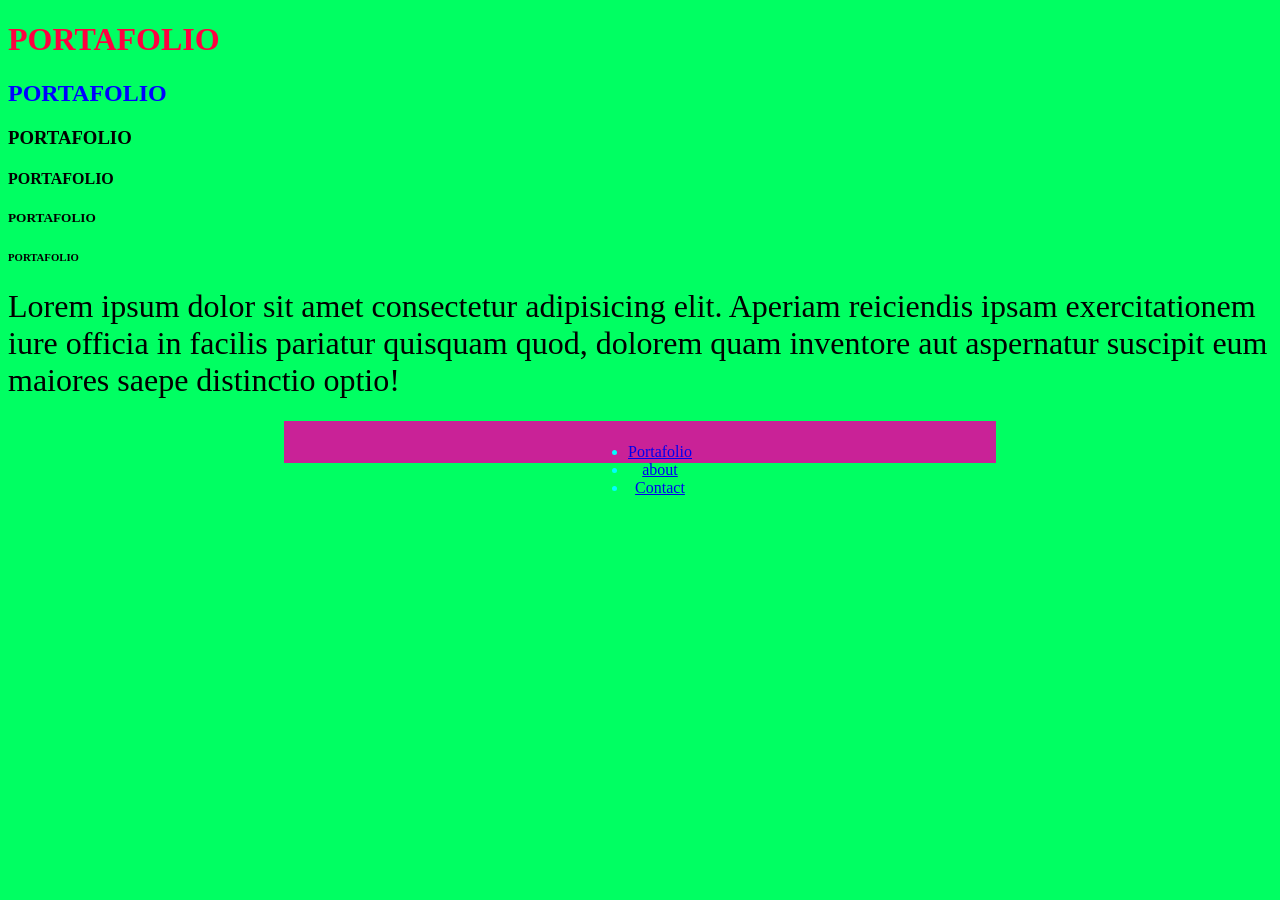
<file: REPASO/INDEX.HTML>
<!DOCTYPE html>
<html lang="en">
<head>
    <meta charset="UTF-8">
    <meta name="viewport" content="width=device-width, initial-scale=1.0">
    <title>Repaso de CSS Y HTML</title>
    
    <link rel="stylesheet" href="CSS.CSS">

     
    
</head>
<body>
    <header>
        

        <H1 class="purple">PORTAFOLIO</H1>
        <H2 id="red">PORTAFOLIO</H2>
        <H3>PORTAFOLIO</H3>
        <H4>PORTAFOLIO</H4>
        <H5>PORTAFOLIO</H5>
        <H6>PORTAFOLIO</H6>
        <H1 class="monsieur-la-doulaise-regular">Lorem ipsum dolor sit amet consectetur adipisicing elit.
        Aperiam reiciendis ipsam exercitationem iure officia in facilis pariatur quisquam quod, dolorem quam 
        inventore aut aspernatur suscipit eum maiores saepe distinctio optio!</H1>
        <nav>
            <ul>
                <li>
                    <a href="portafolio.html"> Portafolio</a>
                </li>
                <li>
                    <a href="about.html"> about</a>
                </li>
                <li>
                    <a href="contact.html"> Contact </a>
                </li>
            </ul>
        </nav>
    </header>




</body>
</html>
</file>
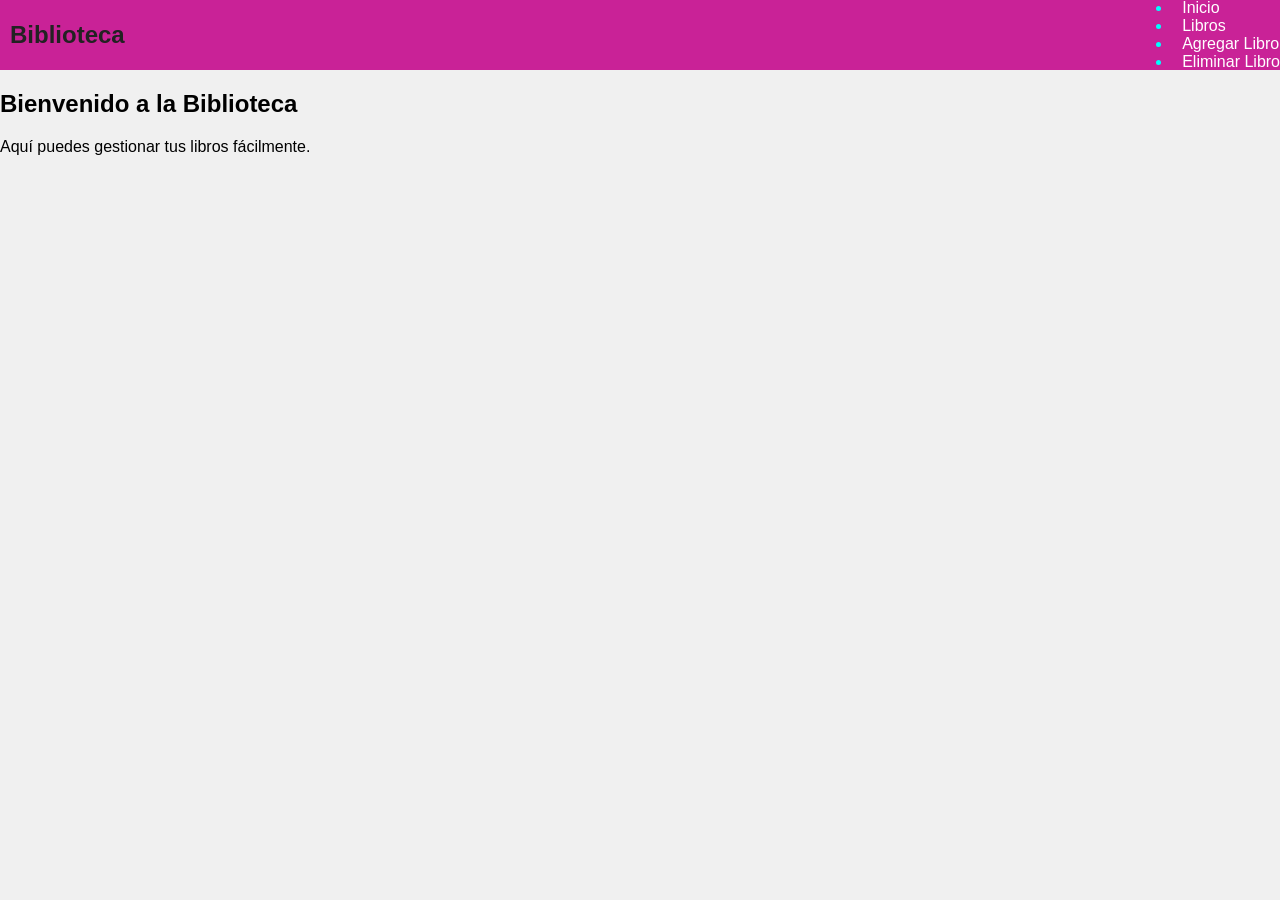
<file: biblioteca-app/src/index.html>
<!DOCTYPE html>
<html lang="es">
<head>
    <meta charset="UTF-8">
    <meta name="viewport" content="width=device-width, initial-scale=1.0">
    <title>Biblioteca App</title>
    <link rel="stylesheet" href="styles/style.css">
</head>
<body>
    <nav>
        <h1>Biblioteca</h1>
        <ul>
            <li><a href="#">Inicio</a></li>
            <li><a href="#">Libros</a></li>
            <li><a href="#">Agregar Libro</a></li>
            <li><a href="#">Eliminar Libro</a></li>
        </ul>
    </nav>
    <main>
        <h2>Bienvenido a la Biblioteca</h2>
        <p>Aquí puedes gestionar tus libros fácilmente.</p>
    </main>
    <script src="scripts/app.js"></script>
</body>
</html>
</file>
<file: REPASO/CSS.CSS>
body{
    background-color: rgb(0, 255, 98);
}
nav{
    background-color: rgb(201, 34, 151);
    padding: 6px;
    background:forestgren;
    color: aqua;
    width: 700px;PX ;
   height: 30px;
   margin: auto;
   text-align: center;
   display: flex;
   justify-content: center;
}
.gato{
    color: peru;
    
}
.purple{
    color: rgb(255, 0, 64);
}
h2{
    color: blue;
}

.monsieur-la-doulaise-regular {
    font-family: "Monsieur La Doulaise", cursive;
    font-weight: 400;
    font-style: normal;
  }
</file>
<file: biblioteca-app/src/styles/style.css>
body {
    background-color: rgb(240, 240, 240);
    font-family: Arial, sans-serif;
    margin: 0;
    padding: 0;
}

nav {
    background-color: rgb(201, 34, 151);
    padding: 10px;
    color: aqua;
    width: 100%;
    height: 50px;
    display: flex;
    align-items: center;
    justify-content: space-between;
}

nav a {
    color: white;
    text-decoration: none;
    padding: 10px;
}

nav a:hover {
    background-color: rgba(255, 255, 255, 0.2);
}

h1 {
    color: rgb(34, 34, 34);
}

.book-list {
    margin: 20px;
    padding: 10px;
    background-color: white;
    border-radius: 5px;
    box-shadow: 0 2px 5px rgba(0, 0, 0, 0.1);
}

.book-item {
    padding: 10px;
    border-bottom: 1px solid #ddd;
}

.book-item:last-child {
    border-bottom: none;
}

.button {
    background-color: rgb(34, 150, 34);
    color: white;
    border: none;
    padding: 10px 15px;
    cursor: pointer;
    border-radius: 5px;
}

.button:hover {
    background-color: rgb(0, 100, 0);
}
</file>
